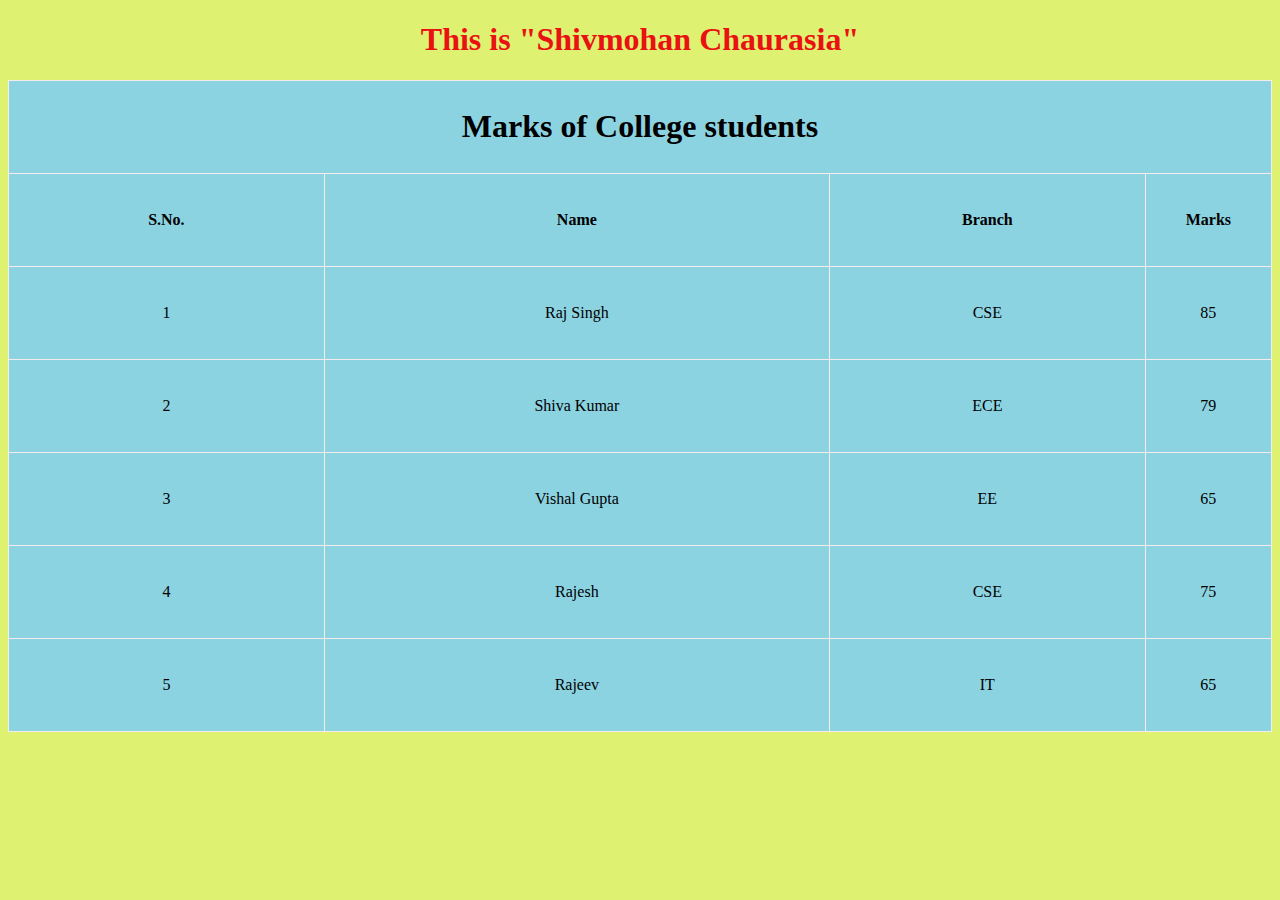
<file: index.html>
<!DOCTYPE html>
<html lang="en">
<head>
    <meta charset="UTF-8">
    <meta name="viewport" content="width=device-width, initial-scale=1.0">
    <title>Document</title>
    <link rel="stylesheet" type="text/css" href="First.css">
    <script src="./index.js"></script>
</head>
<body style="background-color: rgb(222, 241, 112);">
    <h1 style="text-align: center;color: rgb(233, 17, 17);">This is "Shivmohan Chaurasia"</h1>
    <table style="width:100%">
    <tr>
         <th colspan="4" style="font-size:xx-large;">Marks of College students</th>
    </tr>
    <tr>
       
        <th>S.No.</th>
        <th style="width: 40%;">Name</th>
        <th style="width: 25%;">Branch</th>
        <th style="width: 10%;">Marks</th>
    </tr>
    <tr>
        <td>1</td>
        <td>Raj Singh</td>
        <td>CSE</td>
        <td>85</td>
    </tr>
    <tr>
        <td>2</td>
        <td>Shiva Kumar</td>
        <td>ECE</td>
        <td>79</td>
    </tr>
    <tr>
        <td>3</td>
        <td>Vishal Gupta</td>
        <td>EE</td>
        <td>65</td>
    </tr>
    <tr>
        <td>4</td>
        <td>Rajesh</td>
        <td>CSE</td>
        <td>75</td>
    </tr>
    <tr>
        <td>5</td>
        <td>Rajeev</td>
        <td>IT</td>
        <td>65</td>
    </tr>
    </table>

    
</body>
</html>
</file>
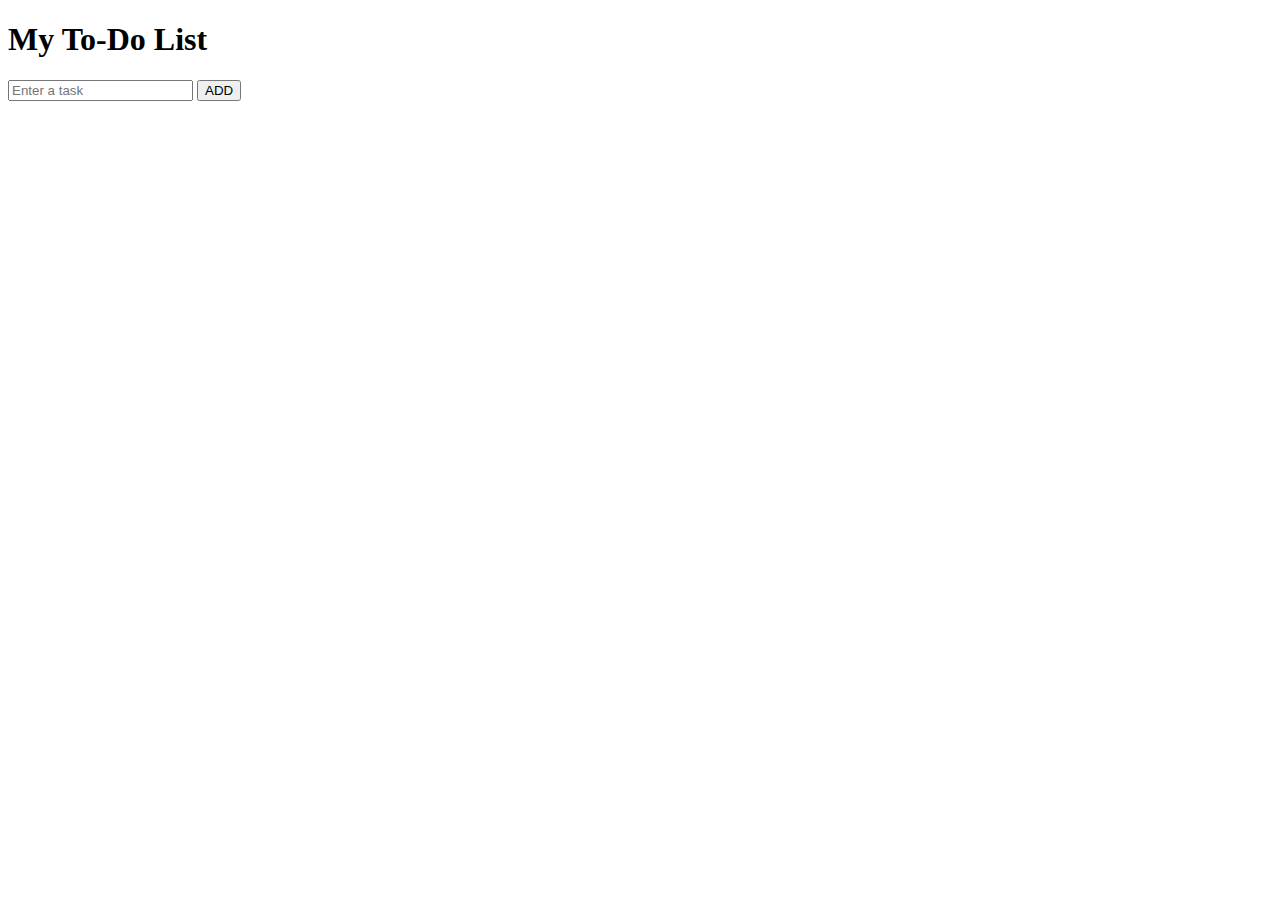
<file: 19_09.html>
<!DOCTYPE html>
<html lang="en">
<head>
    <meta charset="UTF-8">
    <meta name="viewport" content="width=device-width, initial-scale=1.0">
    <title>Document</title>
</head>
<body>
    <div>
        <h1>My To-Do List</h1>
        <input type="text" id="taskInput" placeholder="Enter a task">
        <button id="addBtn ">ADD</button>
    </div>
    <script>
        const taskInput=document.getElementById("taskInput")
        function addTask(){
            const taskText=taskInput.value.trim();
            if(taskText===""){
                alert("Please enter a task!");
                return ;
            }
            const li
        }
    </script>
</body>
</html>
</file>
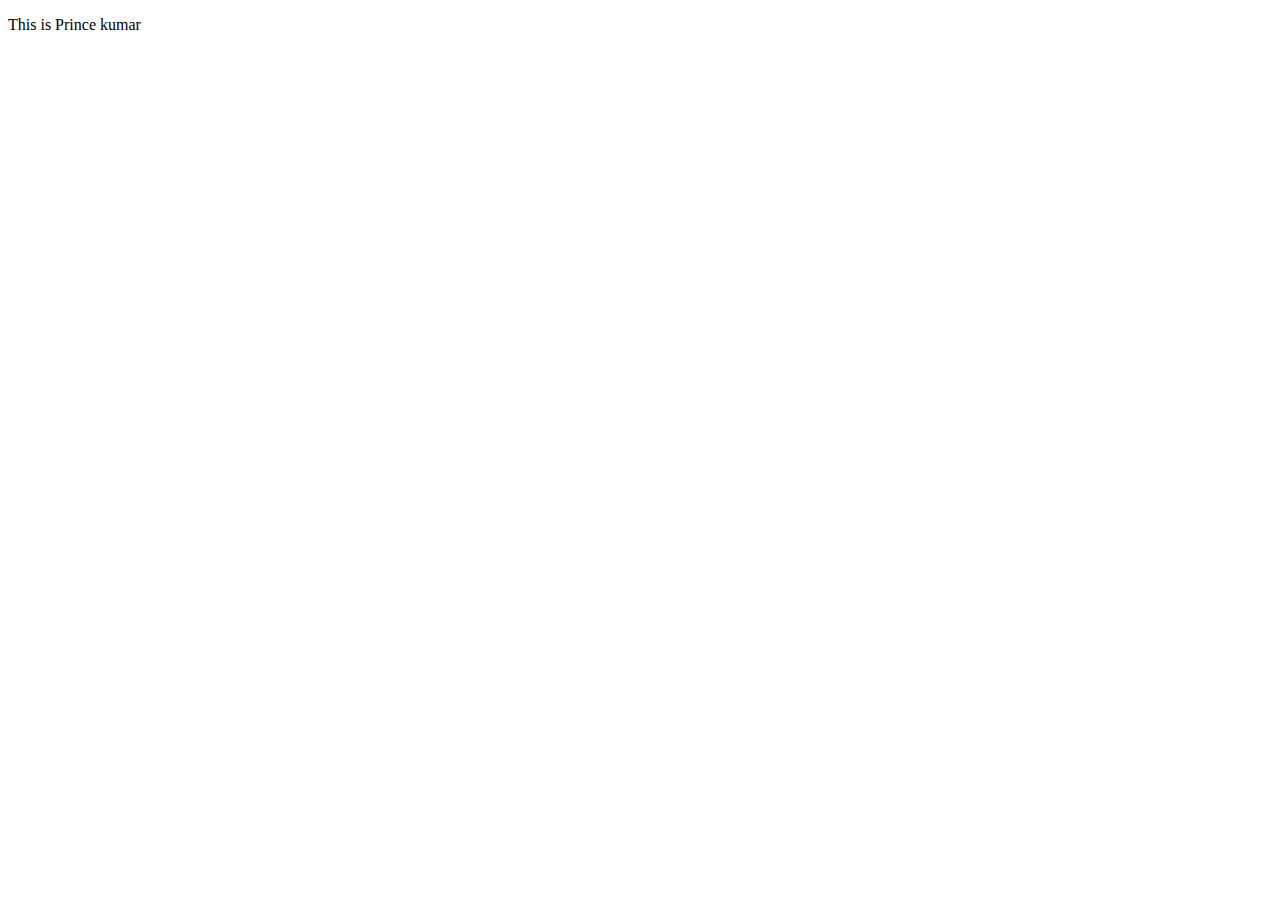
<file: JS.html>
<!DOCTYPE html>
<html lang="en">
<head>
    <meta charset="UTF-8">
    <meta name="viewport" content="width=device-width, initial-scale=1.0">
    <title>Document</title>
</head>
<body>
    <p id="message">This is Shivmohan Chaurasia</p>

    <!-- JS is used for changes in html -->
    <script>
        document.getElementById("message").innerHTML="This is Prince kumar"
    </script>
</body>
</html>
</file>
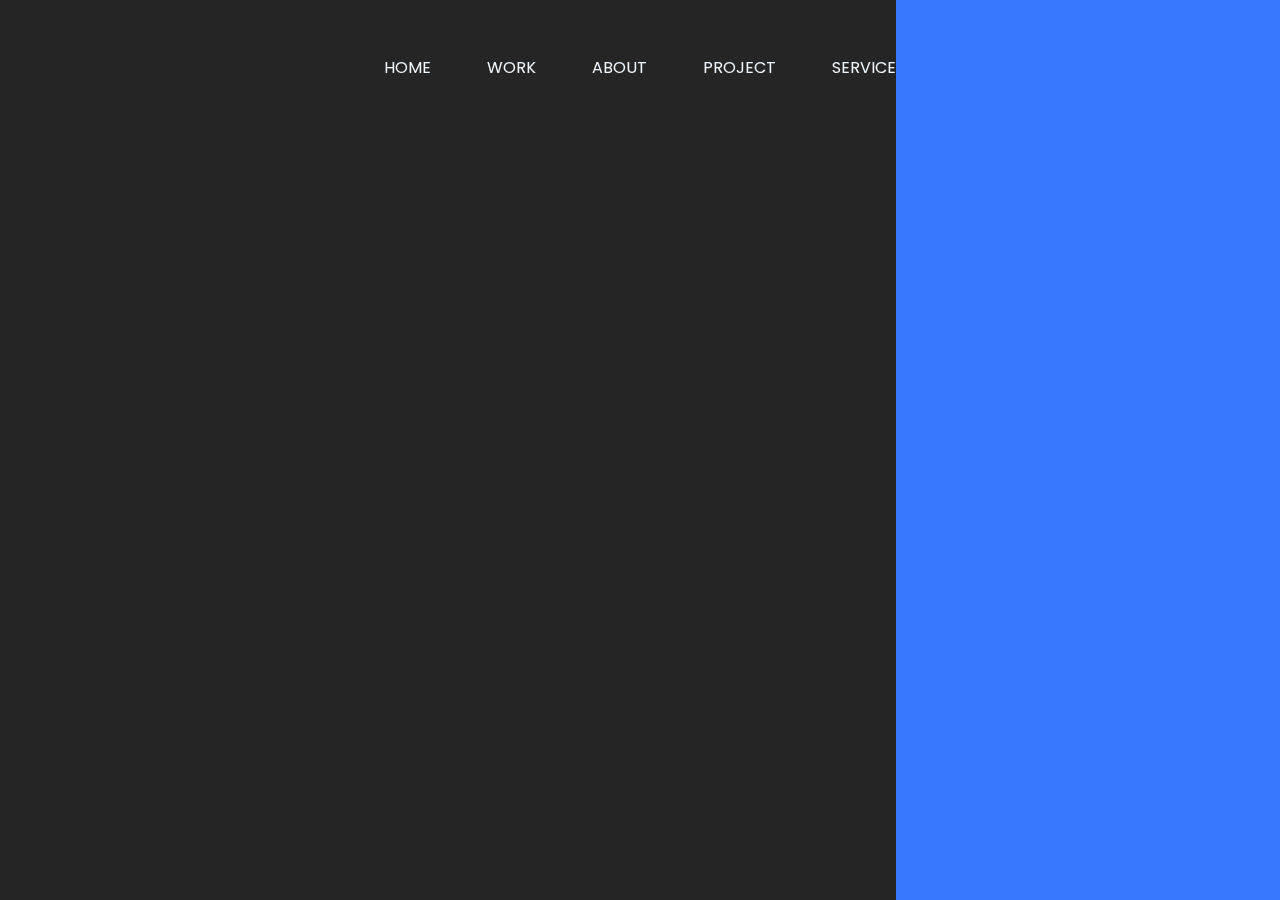
<file: Prince.html>
<!DOCTYPE html>
<html lang="en">
<head>
    <meta charset="UTF-8">
    <meta name="viewport" content="width=device-width, initial-scale=1.0">
    <title>Shivmohan Chaurasia</title>
    <link rel="stylesheet" href="Prince.css">
</head>
<body>
    <div class="my_container">
        <ul class="navlist">
            <li><a href="#">Home</a></li>
            <li><a href="#">Work</a></li>
            <li><a href="#">About</a></li>
            <li><a href="#">Project</a></li>
            <li><a href="#">Service</a></li>
        </ul>
        <div class="left-container">
            
        </div>
        <div class="right-container"></div>
    </div>
    
</body>
</html>
</file>
<file: First.css>
table,th,td{
    border: 1px solid #f5eceb;
    text-align: center;
    background-color: rgb(140, 211, 226);
    border-collapse:collapse;
    height: 90px;
};
</file>
<file: Prince.css>
@import url('https://fonts.googleapis.com/css2?family=Poppins&display=swap');
*{
    margin: 0%;
    padding: 0%;
    box-sizing: border-box;
     font-family: "Poppins", sans-serif;
     
}
.my_container{
    min-height: 100vh;
    width: 100%;
    display: flex;
}
/* making the list in single line and display with gap is used for produce gap  between home,work,about,project,services*/
.navlist{ 
    display: flex;
    gap: 3.5rem;
    /* background-color: rgb(137, 236, 236); */
    height: 15vh;
    width: 100%;
    justify-content: center;
    align-items: center;
    position: fixed;

}
/* remove the point in list */
.navlist li{
    list-style: none;
}

.navlist li a{
    /* remove the underline from anker tags */
    text-decoration: none;
    /* convert the artibute into upper case */
    text-transform: uppercase;
    font-size: 1rem;
    color: aliceblue;
}

.left-container,.right-container{
 height:100vh ;
}

.left-container{
    background: #262525;
    width:70%
}

.right-container{
    background: #3877ff;
    width: 30%;
}
</file>
